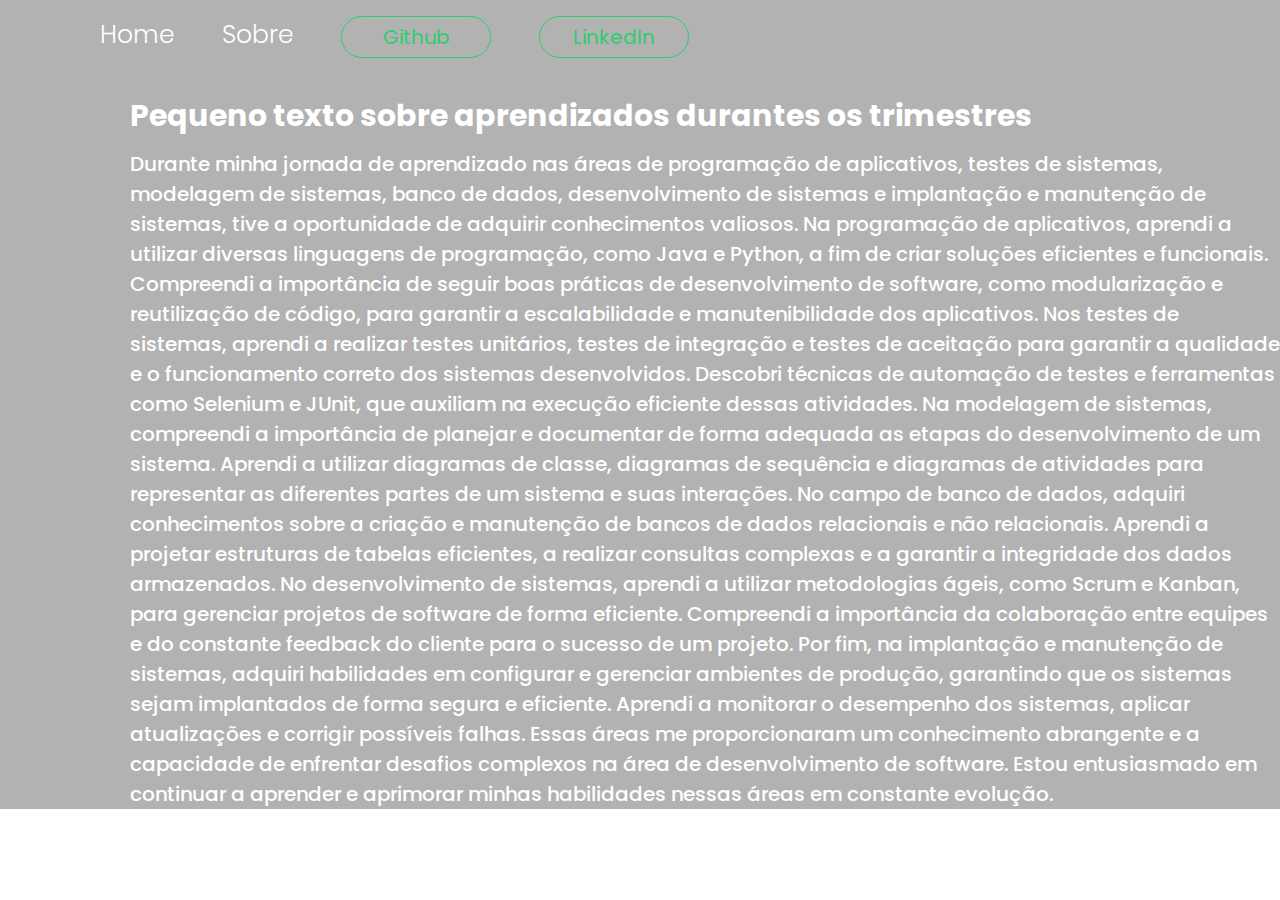
<file: sobre.html>
<!DOCTYPE html>
<html lang="pt-br">
<head>
    <meta charset="UTF-8">
    <meta http-equiv="X-UA-Compatible" content="IE=edge">
    <meta name="viewport" content="width=device-width, initial-scale=1.0">
    <link rel="stylesheet" href="css/style.css">
    <title>Sobre</title>
</head>
<body>

        <div class="background">
            <header>
                <div class="cabeçalho-link">
                    <li>
                        <a href="index.html">Home</a>
                    </li>
    
                    <li>
                        <a href="sobre.html">Sobre</a>
                    </li>
                    <a href="https://github.com/pedrocovre22"><button>Github</button></a>
                    <a href="https://www.linkedin.com/in/pedrocovre/"><button>LinkedIn</button></a>
                </div>
            </header>
            
            <div class="container-text">
                <div class="text">
                    <h1 class="text">Pequeno texto sobre aprendizados durantes os trimestres </h1>
                    <p>Durante minha jornada de aprendizado nas áreas de programação de aplicativos, testes de sistemas, modelagem de sistemas, banco de dados, desenvolvimento de sistemas e implantação e manutenção de sistemas, tive a oportunidade de adquirir conhecimentos valiosos.

                        Na programação de aplicativos, aprendi a utilizar diversas linguagens de programação, como Java e Python, a fim de criar soluções eficientes e funcionais. Compreendi a importância de seguir boas práticas de desenvolvimento de software, como modularização e reutilização de código, para garantir a escalabilidade e manutenibilidade dos aplicativos.
                        
                        Nos testes de sistemas, aprendi a realizar testes unitários, testes de integração e testes de aceitação para garantir a qualidade e o funcionamento correto dos sistemas desenvolvidos. Descobri técnicas de automação de testes e ferramentas como Selenium e JUnit, que auxiliam na execução eficiente dessas atividades.
                        
                        Na modelagem de sistemas, compreendi a importância de planejar e documentar de forma adequada as etapas do desenvolvimento de um sistema. Aprendi a utilizar diagramas de classe, diagramas de sequência e diagramas de atividades para representar as diferentes partes de um sistema e suas interações.
                        
                        No campo de banco de dados, adquiri conhecimentos sobre a criação e manutenção de bancos de dados relacionais e não relacionais. Aprendi a projetar estruturas de tabelas eficientes, a realizar consultas complexas e a garantir a integridade dos dados armazenados.
                        
                        No desenvolvimento de sistemas, aprendi a utilizar metodologias ágeis, como Scrum e Kanban, para gerenciar projetos de software de forma eficiente. Compreendi a importância da colaboração entre equipes e do constante feedback do cliente para o sucesso de um projeto.
                        
                        Por fim, na implantação e manutenção de sistemas, adquiri habilidades em configurar e gerenciar ambientes de produção, garantindo que os sistemas sejam implantados de forma segura e eficiente. Aprendi a monitorar o desempenho dos sistemas, aplicar atualizações e corrigir possíveis falhas.
                        
                        Essas áreas me proporcionaram um conhecimento abrangente e a capacidade de enfrentar desafios complexos na área de desenvolvimento de software. Estou entusiasmado em continuar a aprender e aprimorar minhas habilidades nessas áreas em constante evolução.</p>
                </div>
            </div>
</body>
</html>
</file>
<file: css/style.css>
@import url('https://fonts.googleapis.com/css2?family=Poppins:ital,wght@0,500;0,600;0,700;0,800;0,900;1,400;1,500;1,600;1,700;1,800;1,900&display=swap');

*{
    margin: 0;
    padding: 0;
    box-sizing: border-box;
    font-family: "Poppins" , sans-serif;
    text-decoration: none;
    list-style: none;
}

body{
    background: linear-gradient(rgba(0, 0, 0, 0.3), rgba(0, 0, 0, 0.3)),url(https://wallup.net/wp-content/uploads/2018/09/26/61196-green-minimalistic-gradient-simple-colors-green-background-748x468.jpg);
    background-size: cover;
    background-repeat: no-repeat;
}

header{
    display: flex;
    justify-content: left;
    margin-left: 100px;
    max-width: 100%;
    align-items: center;
    text-align: center;
    padding-top: 1rem;
}

::-webkit-scrollbar {
    width: 10px;
    background-color: transparent;
  }

  ::-webkit-scrollbar-track {
    background-color: transparent; 
  }
  
  ::-webkit-scrollbar-thumb {
    background-color: #2ecc71; 
    border-radius: 20px; 
  }
  
  ::-webkit-scrollbar-thumb:hover {
    background-color: #27ae60;
  }
  
  
.cabeçalho-link{
    display: flex;
    justify-content: left;
    gap: 3rem;
    font-weight: 300;
    cursor: pointer;  
}

.cabeçalho-link a{
    color: #fff;
    font-size: 25px;
}

.cabeçalho-link a:hover{
    color:  #2ecc71;
    transition: 0.3s all;
}

.carousel-container {
    border-radius: 25px;
    box-shadow: 0 0 10px rgba(0, 0, 0, 0.7);
    justify-content: center;
    margin: 0 auto;
    margin-top: 50px;
    position: relative;
    width: 800px;
    height: 450px;
    overflow: hidden;
  }

  .carousel-image {
    position: absolute;
    width: 800px;
    height: 450px;
    transition: transform 0.5s ease-in-out;
  }

  .carousel-previous,
  .carousel-next {
    position: absolute;
    top: 50%;
    transform: translateY(-50%);
    font-size: 30px;
    color: #2ecc71;
    border-radius: 25px;
    background-color: transparent;
    padding: 10px;
    cursor: pointer;
    transition: background-color 0.3s ease-in-out;
  }

  .carousel-previous:hover,
  .carousel-next:hover {
    color: #27ae60 ;
    border-radius: 25px;
    background-color: rgba(0, 0, 0, 0.7);
  }

  .carousel-previous {
    left: 10px;
  }

  .carousel-next {
    right: 10px;
  }
button{
    color: #2ecc71;
    background: transparent;
    border:solid 1px #2ecc71;
    padding: 5px;
    border-radius: 25px;
    font-size: 20px;
    cursor: pointer;
    width: 150px;
}

button:hover{
    background-color: #2ecc71;
    color: #fff;
    transition: 0.5s;
}

.container-text{
    padding: 25px 0 0 130px;
}

.text h3{
    color: #fff;
    font-size: 15px;
}

.text h1{
    color: #fff;
    margin-top: 10px;
    font-size: 30px;
}

.text .nomett{
    font-size: 50px;
}

.text span{
    color: #2ecc71; 
}

.text p{
    color: #fff;
    font-weight: 500;
    margin-top: 10px;
    font-size: 20px;
}

.redes-social{
    margin-top: 10px;
}

.redes-social a{
    color: #ffffff;
    padding: 10px;
    margin-top: 5px;
}

.btn{
    margin-top: 15px;
}

.mt{
    margin: 10px;
    width: 1500px;
    height: 100px;
    font-size: 50px;
    border-radius: 70px;
}

.pa{
    display: flex;
    justify-content: center;
    margin: 0 auto;
    margin-top: 20px;
    font-size: 30px;
    height: 60px;
    width: 400px;
    border-radius: 75px;
}

.copy .copyrigth {
    margin: 10px 0px 100px 0px;
    display: flex;
    justify-content: center;
    font-size: 10px;
    }

.redesocial {
    margin: 10px;
    color: #2ecc71;
    align-items: center;
  }

.redesocial li {
    display: flex;
    align-items: center;
    margin-right: 20px;
  }
  
.redesocial li img {
    width: 15px;
    margin-right: 10px;
  }

  .whatsapp-link,
.instagram-link {
  color: #2ecc71; 
  text-decoration: none;
  transition: 0.5s;
}

.whatsapp-link:hover,
.instagram-link:hover {
  color: #fff; 
  text-decoration: underline; 
  transition: 0.5s;
}

@media screen and (max-width:600px){
    .cabeçalho-link {
        display: none;
    }
    
}
</file>
